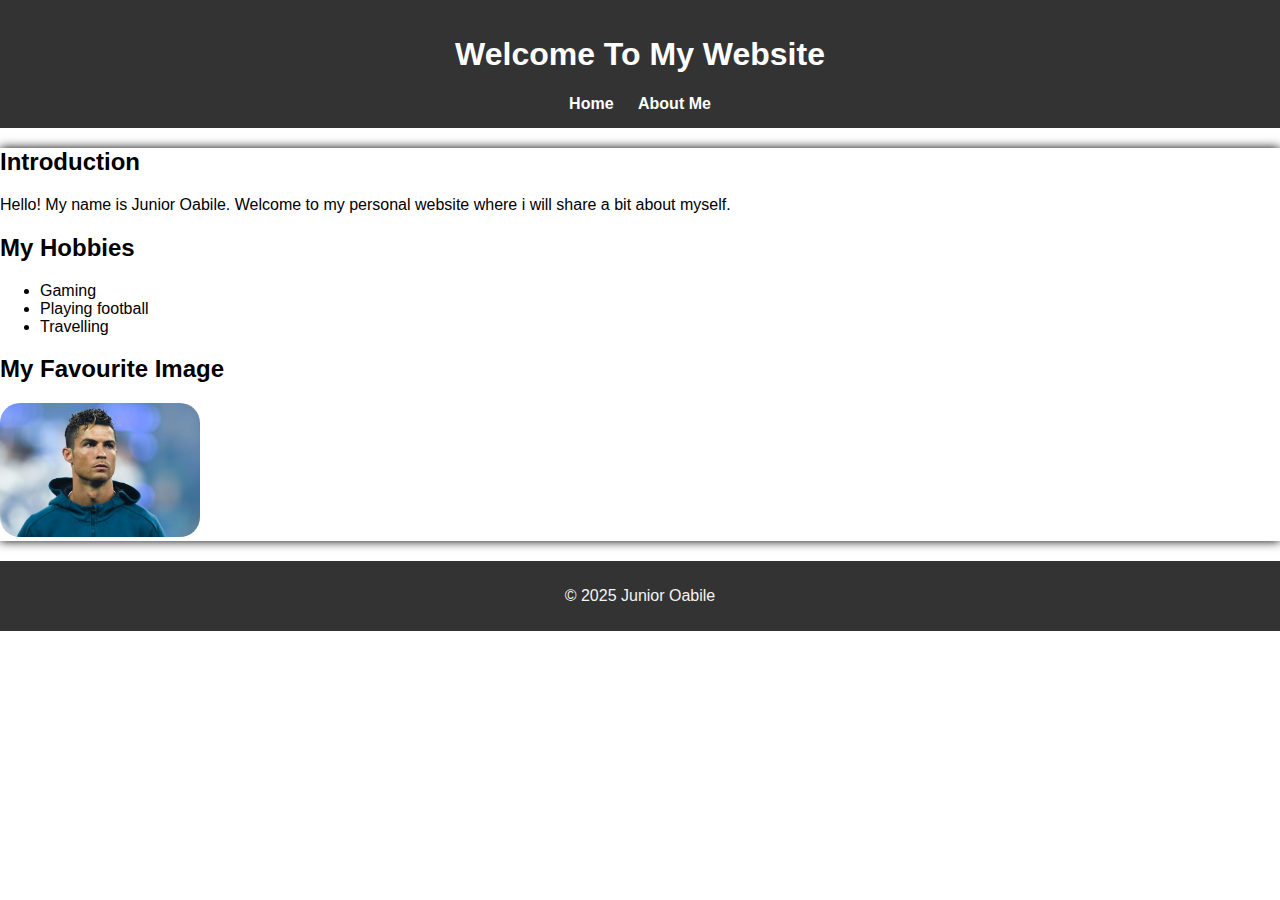
<file: index.html>
<!DOCTYPE html>
<html>
	<head>
		<title>My Personal Website</title>
		<link rel="stylesheet" href="styles.css">
	</head>
	<body>
		<header>
		<h1> Welcome To My Website </h1>
		<nav>
		<a href="index.html">Home</a>
		<a href="about.html">About Me</a>
		</nav>
		</header>
		<section>
		<h2>Introduction</h2>
		<p>Hello! My name is Junior Oabile. Welcome to my personal website where i will share a bit about myself.</p>
		<h2>My Hobbies</h2>
		<ul>
			<li>Gaming</li>
			<li>Playing football</li>
			<li>Travelling</li>
		</ul>
		<h2>My Favourite Image</h2>
		<img src="cristianoronaldo.jpg" width="200" alt="Image of my favourite football player Cristiano Ronaldo">
		</section>

		<footer>
		<p> &copy; 2025 Junior Oabile </p>
		</footer>
	</body>
</html>
</file>
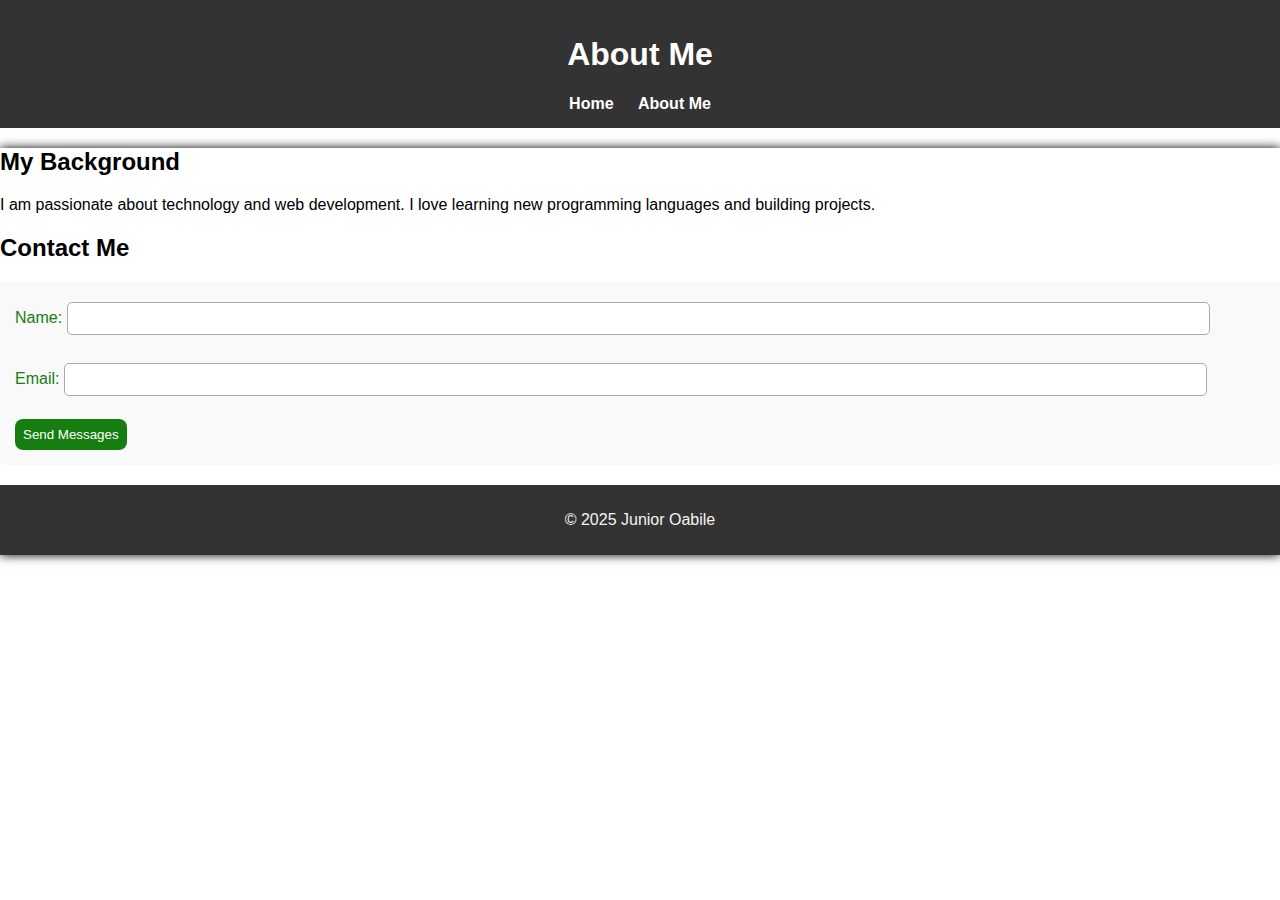
<file: about.html>
<!DOCTYPE html>
<html>
	<head>
		<title>About Me</title>
		<link rel="stylesheet" href="styles.css">
	</head>
	<body>
		<header>
		<h1> About Me </h1>
		<nav>
		<a href="index.html">Home</a>
		<a href="about.html">About Me</a>
		</nav>
		</header>
		<section>
		<h2>My Background</h2>
		<p>I am passionate about technology and web development. I love learning new programming languages and building projects.</p>
		<h2>Contact Me</h2>
		<form>
			<label for"name"> Name: </label>
			<input type="text" id="name" name ="name"> <br><br>

			<label for="email"> Email: </label>
			<input type="email" id="email" name="email"><br><br>

			<input type="submit" value="Send Messages">
		</form>

		<footer>
		<p> &copy; 2025 Junior Oabile </p>
		</footer>
	</body>
</html>
</file>
<file: styles.css>
/*Apply styles to the body*/
body{
    font-family: arial, sans-serif;
    margin:0;
    padding:0;
    background: color #f4f4f4;
}
/*style to header*/
header{
    background-color: #333;
color: white;
text-align: center;
padding: 15px;
}
 
/*Style navigation links*/
nav a{
    color: white;
    text-decoration: none;
    margin:0 10px;
    font-weight: bold;
}
 
nav a:hover{
    text-decoration: underline;
}
/*centre content*/
section{
    width:80%
    margin: 20px;
    background-color: white;
    box-shadow: 0 0 10px rgba(0, 0, 0.1)
}
 
/*Style the footer*/
footer{
    text-align: center;
    background-color:#333333;
    color: #f4f4f4;
    padding: 10px;
    margin-top:20px;
}
footer a{
    color: rgb(132, 191, 242);
    text-decoration: none;
    margin: 0 10px;
    font-weight: bold;
}
img{
    border-radius: 20px
}
form{
    background: #f9f9f9;
    padding: 15px;
    border-radius: 5px;
}
input[type="text"],input[type="email"]{
    width: 90%;
    padding: 8px;
    margin: 5px 0;
    border:1px solid #AAAAAA;
    border-radius: 5px;
}
input[type="submit"]{
    background-color: #167e11;
    color: white;
    padding: 8px;
    border: none;
    cursor:pointer;
    border-radius: 8px;
}
label{
    color: #167e11
}
#delBtn{
    background-color: rgb(171, 5, 5);
}
</file>
